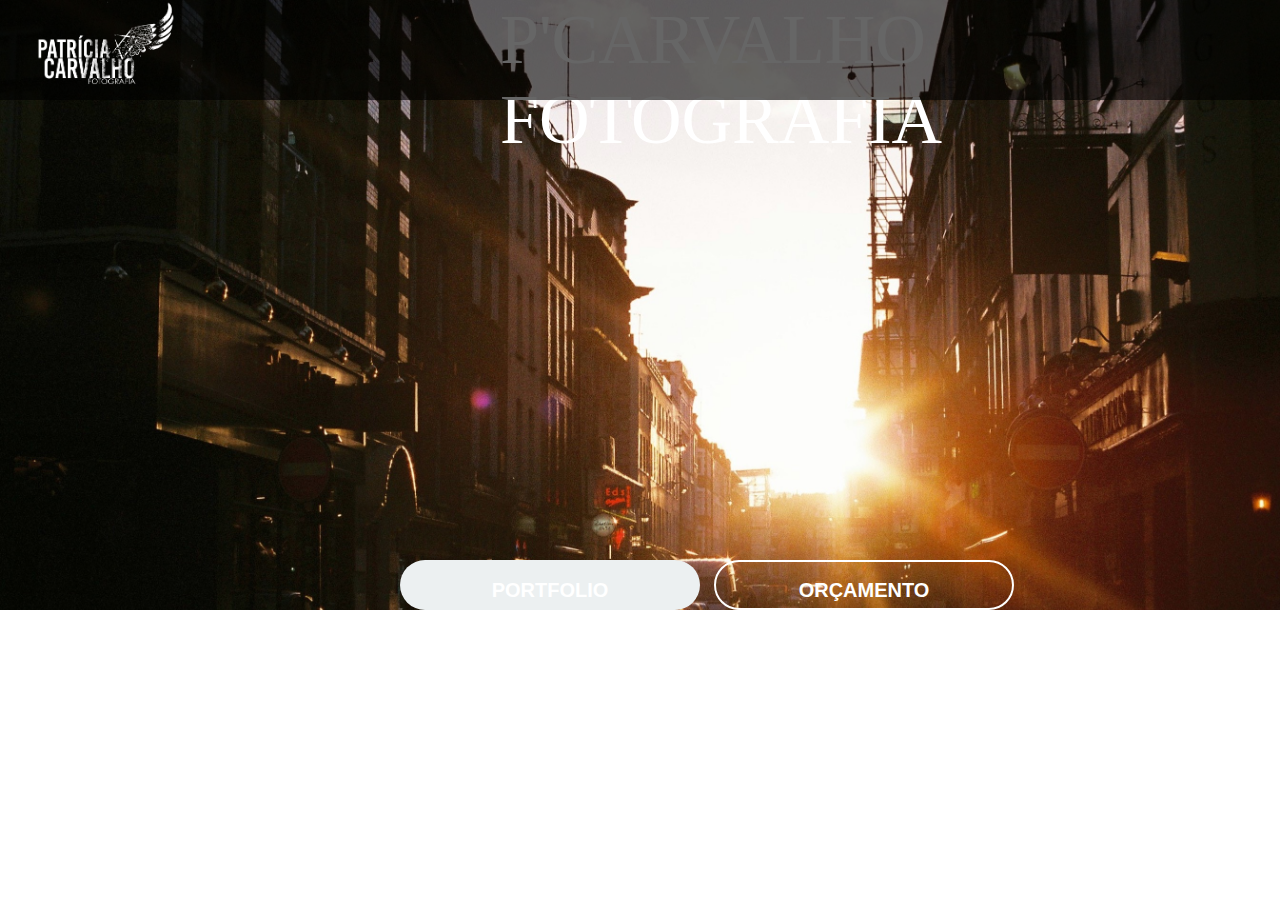
<file: SITE/index.html>
<!DOCTYPE html>
<html>
<head>
<meta name="viewport" content="width=device-width, initial-scale=1.0">
	<title>P'Carvalho - Fotografia </title>
	<link rel="stylesheet" type="text/css" href="css/style.css">

</head>
<body>
	
	<nav>
		<img src="img/pdplogo branco.png" class="logo">

</nav>
<header>
	<p class="slogan">P'CARVALHO <br> FOTOGRAFIA </p>
	<button type="button" name="button" class="btn btn-cinza">Portfolio</button>
    <button type="button" name="button" class="btn btn-branco">Orçamento</button>

</header>


</body>
</html>
</file>
<file: SITE/css/style.css>
*{
	margin: 0;
	padding: 0;
}

nav{
	background-color: rgba(0,0,0,0.6);
	height: 100px;
	position: fixed;
	z-index: 1;
	width: 100%
}

header{
	background-image: url("../img/danka-peter-321.jpg");
	background-size:100%;
    background-repeat: no-repeat;
}

.logo{
	width: 200px;
	margin-left: 200px
	margin-top:20px;
}
.guia{
	width: 100%;
	opacity: 0.5;
	z-index: -2;
	position: absolute;
}

.slogan{
	font-size: 70px;
	margin-bottom: 400px;
	margin-left: 500px;
	color: white;
}

.btn{
	color: white;
	border-radius: 50px;
	height: 50px;
	font-size: 20px;
	font-weight: bold;
	text-transform: uppercase;
	border: 0;
	padding-top: 10px;
}

.btn-cinza{
	background-color: #ECF0F1;
	width: 300px;
	margin-right:10px;
	margin-left: 400px;


}

.btn-branco{
	background-color: rgba(0, 0, 0, 0);
	border: 2px solid white;
	width: 300px;


/*/RESPONSIVO*/

/*/TELA NO MAXIMO 600PX*/

@media (max-widht: 600px)

	img{
		display: none;


	}
</file>
